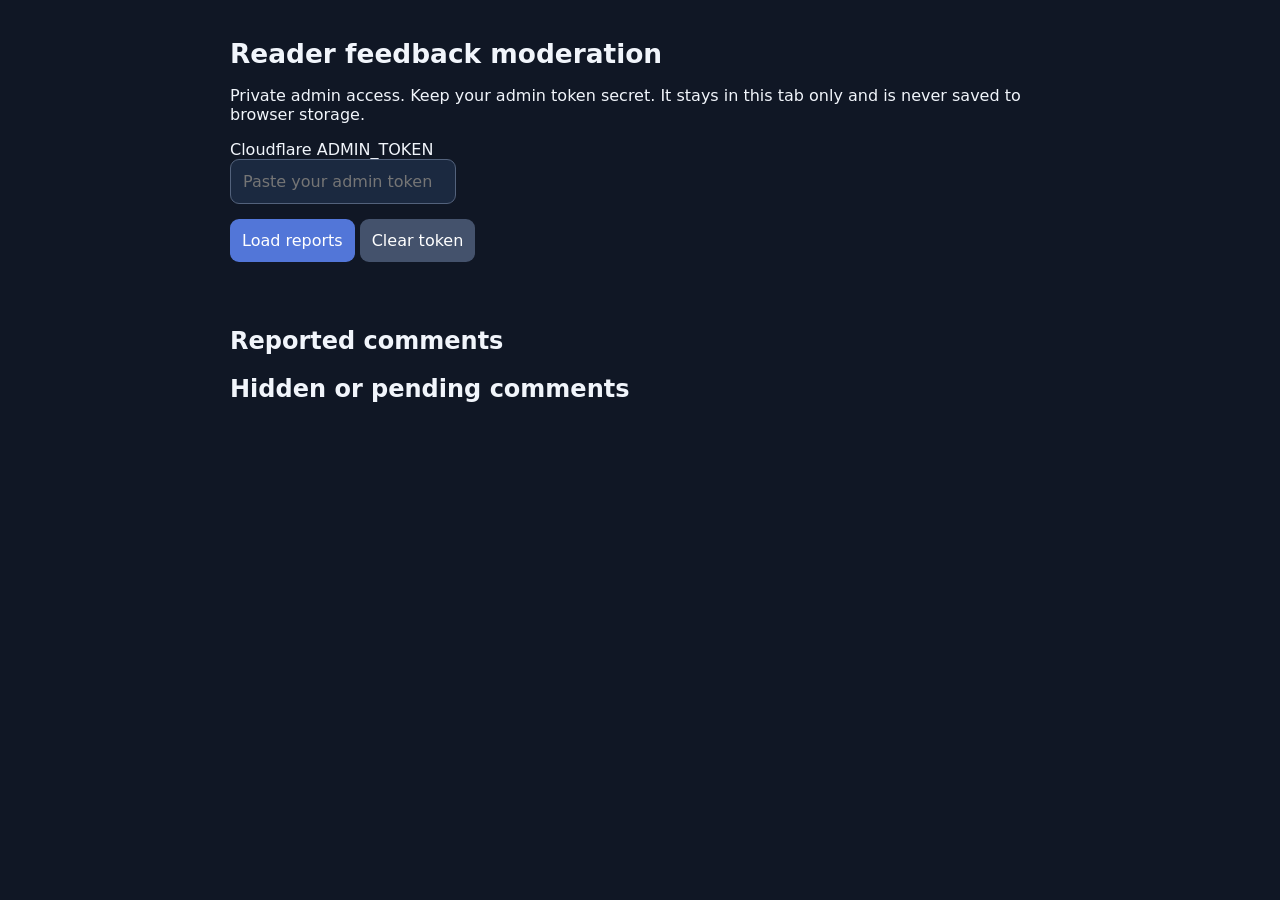
<file: moderation.html>
<!doctype html>
<html lang="en"><head><meta charset="utf-8"><meta name="viewport" content="width=device-width,initial-scale=1"><meta name="robots" content="noindex,nofollow"><title>Reader feedback moderation</title><style>
:root{font-family:system-ui,sans-serif;color-scheme:dark;background:#101725;color:#f1f5fb}body{max-width:820px;margin:auto;padding:20px}h1{font-size:1.65rem}input,button{font:inherit;padding:12px;border-radius:9px}input{background:#1b2940;color:white;border:1px solid #53627c;max-width:100%;box-sizing:border-box}button{border:0;background:#5276d8;color:white;cursor:pointer;margin:5px 5px 5px 0}button:disabled{opacity:.5}button.danger{background:#ae394a}button.muted{background:#44526c}article{background:#1a263a;border:1px solid #39475e;padding:16px;border-radius:12px;margin:14px 0;overflow-wrap:anywhere}small{color:#b5c2d7}p{white-space:pre-wrap}#message{min-height:1.5em}label{display:block;margin-bottom:10px}a{color:#9ec2ff}</style></head>
<body><h1>Reader feedback moderation</h1><p>Private admin access. Keep your admin token secret. It stays in this tab only and is never saved to browser storage.</p>
<label>Cloudflare ADMIN_TOKEN<br><input id="token" type="password" autocomplete="off" placeholder="Paste your admin token"></label><button id="load">Load reports</button><button id="clear" class="muted">Clear token</button><p id="message" role="status" aria-live="polite"></p>
<h2>Reported comments</h2><div id="reports"></div><h2>Hidden or pending comments</h2><div id="hidden"></div>
<script>
const api='https://umbrella-feedback.dhruvgooljar.workers.dev',token=document.querySelector('#token'),message=document.querySelector('#message'),reports=document.querySelector('#reports'),hidden=document.querySelector('#hidden');
async function request(path,body){const res=await fetch(api+path,{method:body?'POST':'GET',headers:{Authorization:'Bearer '+token.value.trim(),...(body?{'Content-Type':'application/json'}:{})},...(body?{body:JSON.stringify(body)}:{})});const data=await res.json();if(!res.ok)throw Error(data.error||'Request failed');return data}
function element(tag,text){const el=document.createElement(tag);el.textContent=text;return el}
function action(container,label,body,cls){const btn=element('button',label);if(cls)btn.className=cls;btn.onclick=async()=>{if(cls==='danger'&&!confirm('Hide this comment from public view?'))return;btn.disabled=true;try{await request(body.path,body.data);message.textContent='Action completed.';await load()}catch(e){message.textContent=e.message}finally{btn.disabled=false}};container.append(btn)}
async function load(){if(!token.value.trim()){message.textContent='Enter your admin token.';return}message.textContent='Loading…';try{const [r,c]=await Promise.all([request('/admin/reports'),request('/admin/comments')]);reports.replaceChildren();hidden.replaceChildren();if(!r.reports.length)reports.append(element('p','No active reports.'));for(const x of r.reports){const card=element('article','');card.append(element('small','Chapter '+x.chapter+' · '+x.nickname+' · '+x.reason+' · '+x.created_at+' · '+x.status),element('p',x.body));action(card,'Dismiss report',{path:'/admin/reports',data:{reportId:x.id,action:'dismiss'}},'muted');if(x.status==='approved')action(card,'Hide comment',{path:'/admin/reports',data:{reportId:x.id,action:'hide'}},'danger');reports.append(card)}if(!c.comments.length)hidden.append(element('p','No hidden or pending comments.'));for(const x of c.comments){const card=element('article','');card.append(element('small','Chapter '+x.chapter+' · '+x.nickname+' · '+x.status),element('p',x.body));action(card,'Approve / restore',{path:'/admin/comments',data:{id:x.id,status:'approved'}});if(x.status!=='rejected')action(card,'Hide',{path:'/admin/comments',data:{id:x.id,status:'rejected'}},'danger');hidden.append(card)}message.textContent='Loaded '+r.reports.length+' reports and '+c.comments.length+' hidden/pending comments.'}catch(e){message.textContent=e.message;reports.replaceChildren();hidden.replaceChildren()}}
document.querySelector('#load').onclick=load;document.querySelector('#clear').onclick=()=>{token.value='';reports.replaceChildren();hidden.replaceChildren();message.textContent='Token cleared.'};
</script></body></html>
</file>
